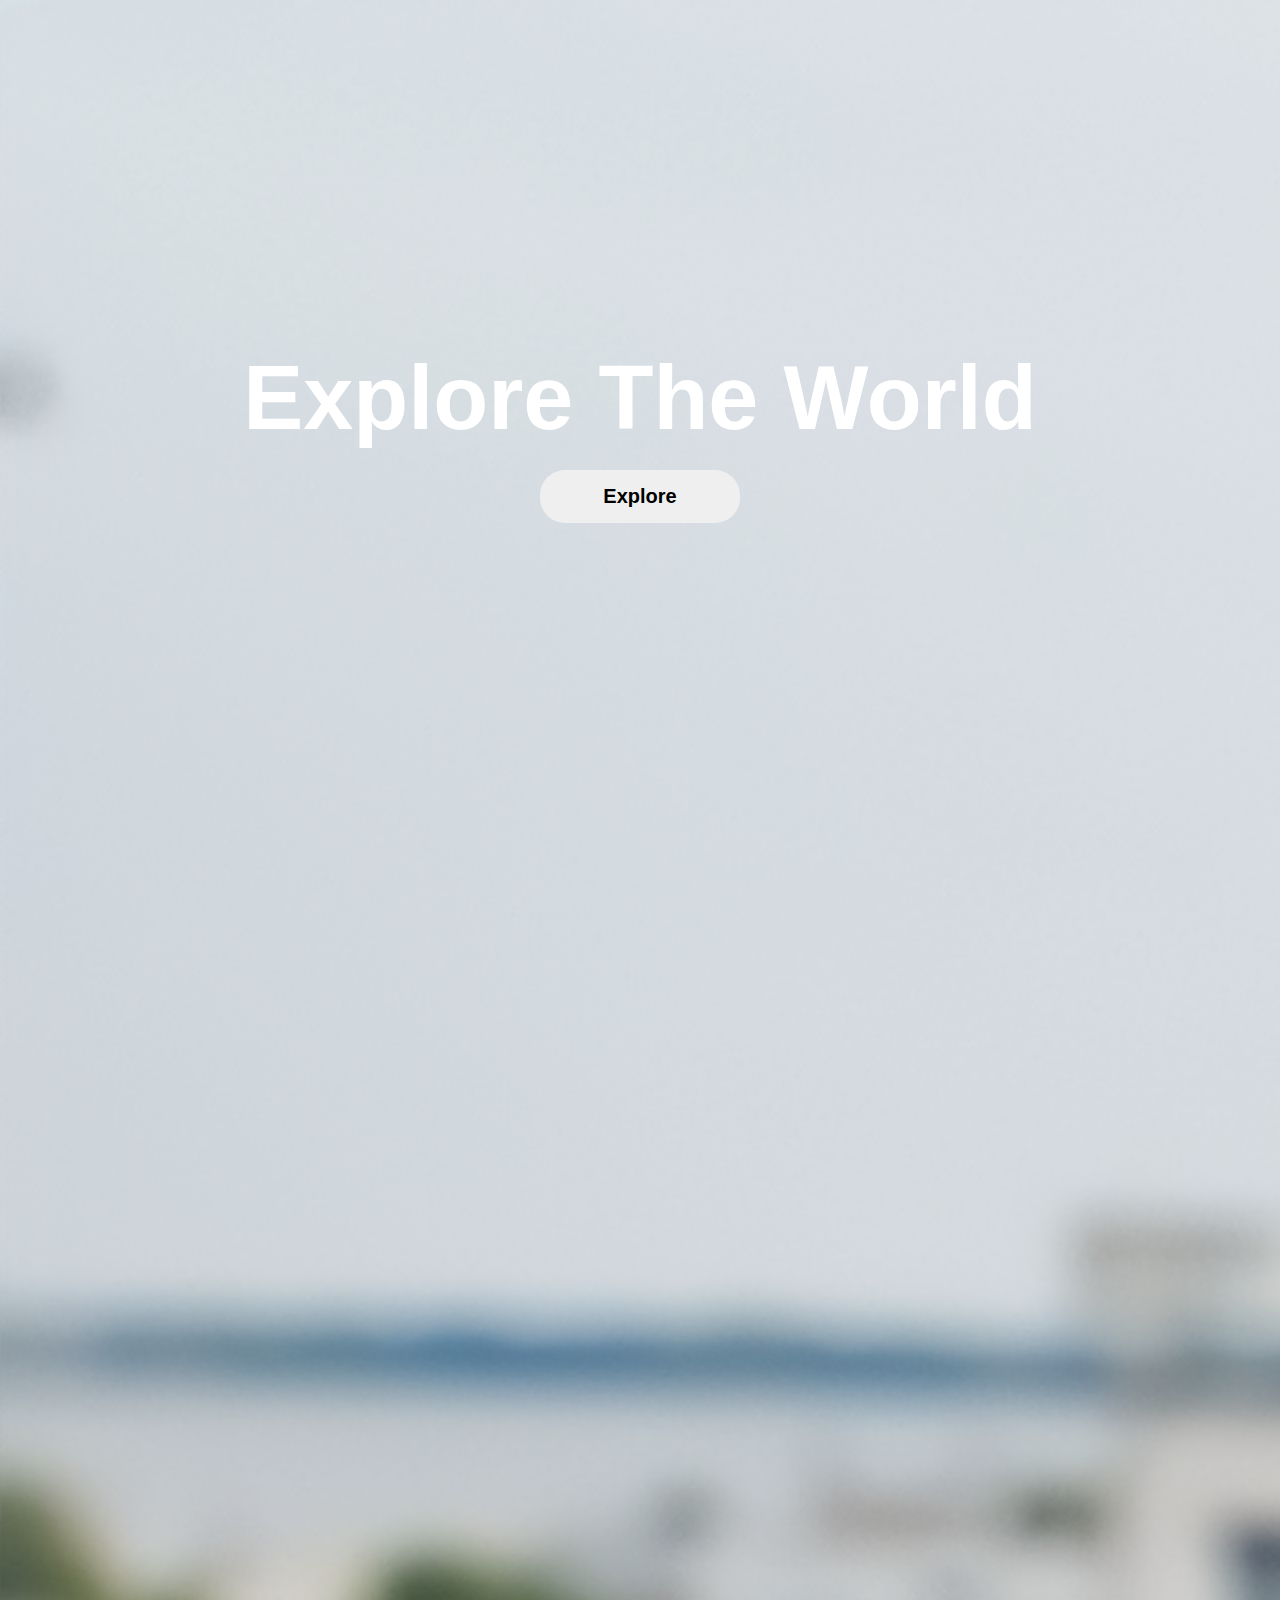
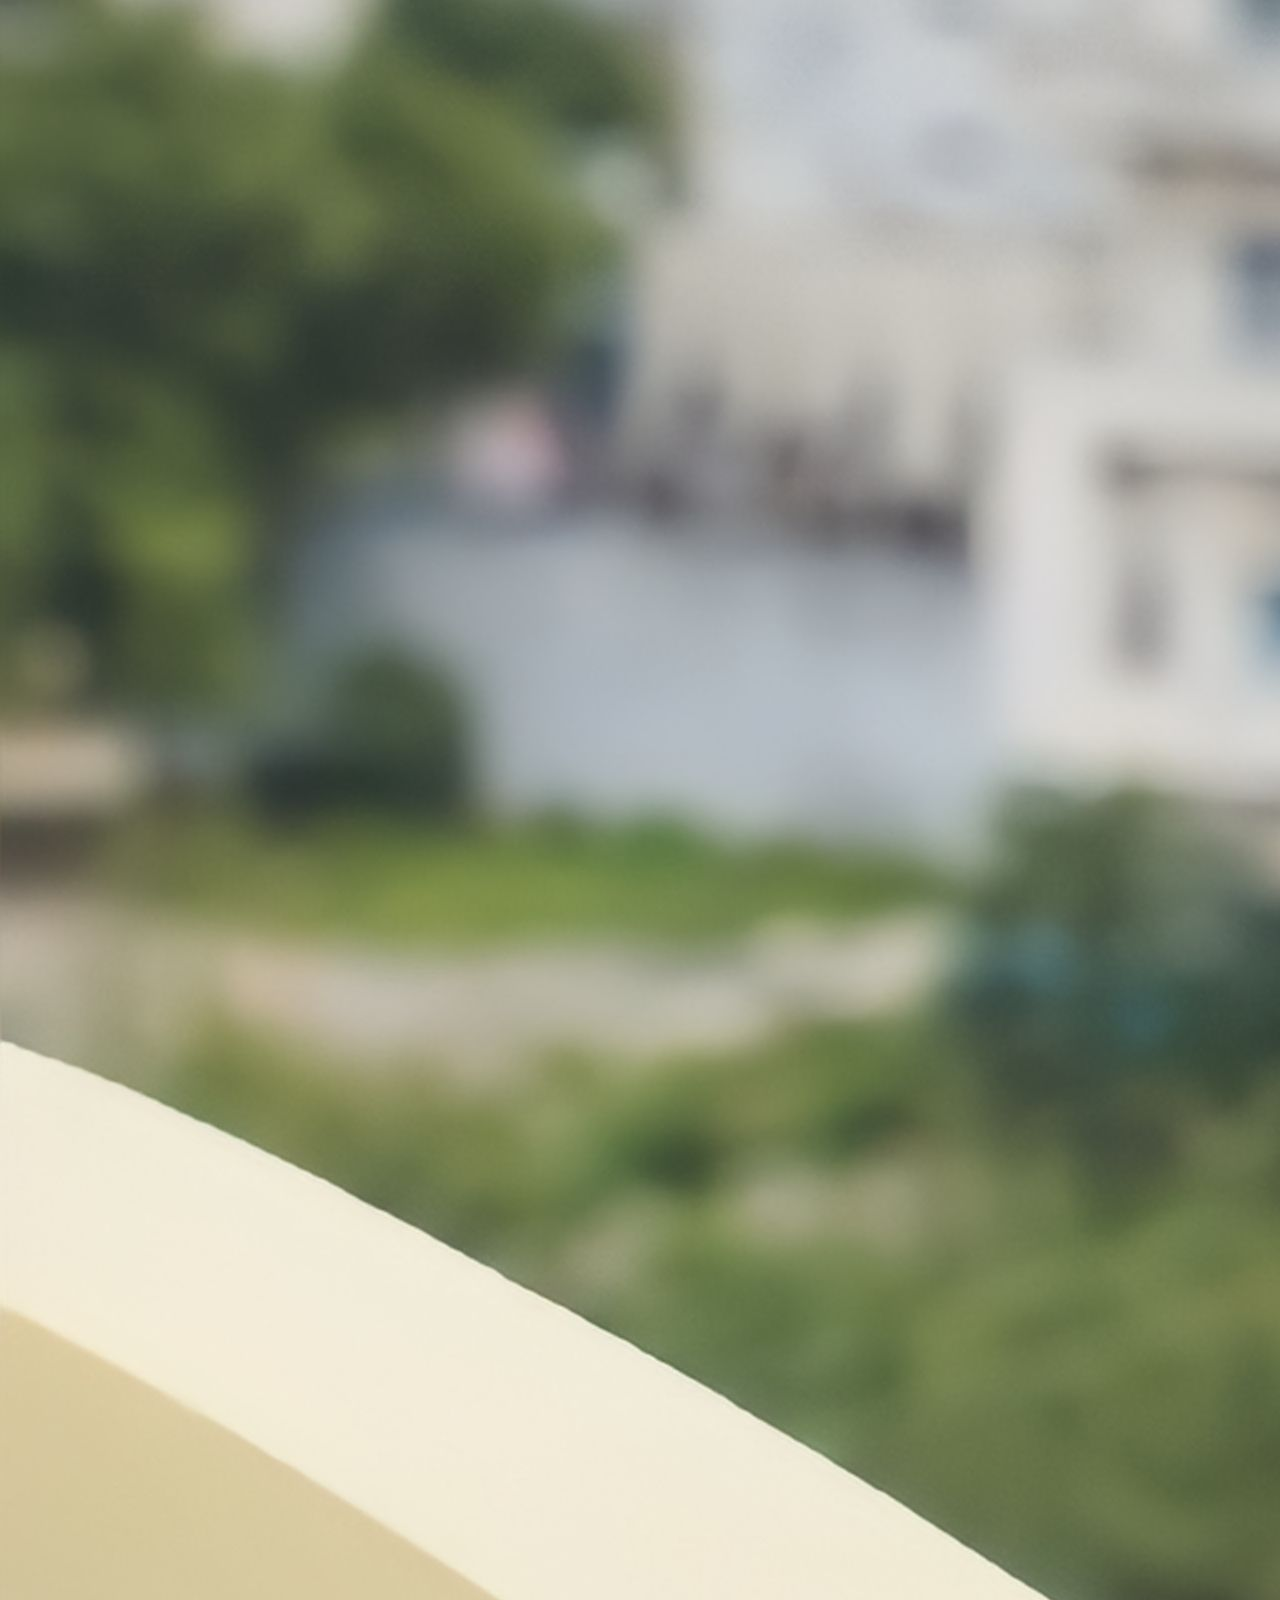
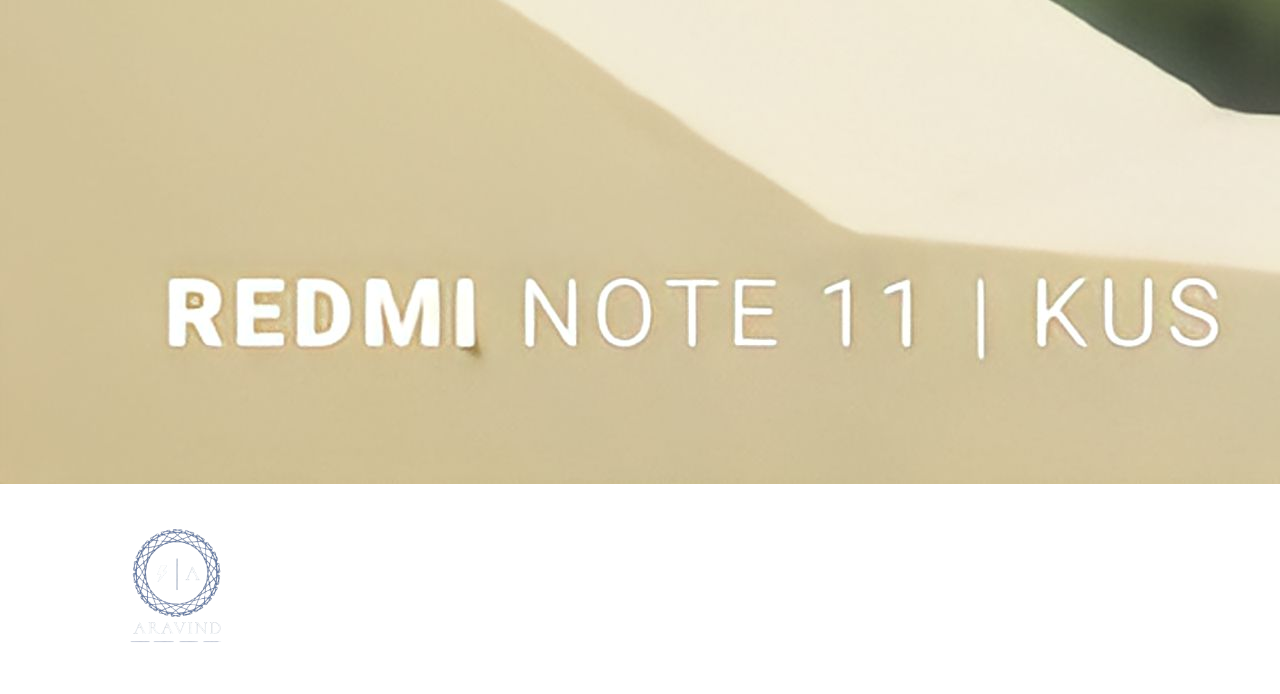
<file: index.html>
<!DOCTYPE html>
<html>
    <head>
        <meta charset="UTF-8">
        <title>Design Your Website Background video</title>
        <link rel="stylesheet" href="login.css">
    </head>
    <body>
        <div class="banner">
            <img src="Aravind.jpg" alt="">
            <div class="navbar">
                <img class="logo" src="logo1.png">
                <ul>
                    <li><a href="#">Home</a></li>
                    <li><a href="#">Travel</a></li>
                    <li><a href="#">Blogs</a></li>
                    <li><a href="#">Support</a></li>
                </ul>
            </div>
            <div class="content">
                <h1>Explore The World</h1> 
                <div>
                    <button type="button">Explore</button>
                </div>
            </div>
        </div>
    </body>
</html>
</file>
<file: login.css>
*{
    margin: 0;
    padding: 0;
    font-family: sans-serif;
    box-sizing: border-box;
}
.navbar{
    width: 90%;
    padding: 30px;
    margin: auto;
    display: flex;
    align-items: center;
    justify-content: space-between;
}
.logo{
    width: 160px;
    margin-top: -10px;
    cursor: pointer;
}
.navbar ul li{
    list-style: none;
    display: inline-block;
    margin: 20px;
}
.navbar ul li a{
    text-decoration: none;
    text-transform: uppercase;
    color: white;
    font-weight: 600;
    padding: 15px;
}
li a:hover{
    background: none;
    transition: 0.5s;
}
.navbar a:hover{
    color: black;
}
.content{
    width: 100%;
    position: absolute;
    color: white;
    top: 45%;
    transform: translateY(-50%);
    text-align: center;
}
.content h1{
    margin-top: 80px;
    font-size: 90px;
    font-weight: 800;
}
button{
    width: 200px;
    padding: 15px;
    margin: 20px 5px;
    text-align: center;
    border-radius: 25px;
    color: black;
    border: 2px;
    font-size: 20px;
    cursor: pointer;
    font-weight: 600;
}
button:hover{
    background: rgb(0, 192, 226);
    transition: 0.5s;
}
button:hover{
    color: white;
}
.banner video{
    position: absolute;
    right: 0;
    bottom: 0;
    z-index: -1;
}
@media(min-aspect-ratio: 16/9){
    .banner video{
        width: 100%;
        height: auto;
    }
}
</file>
